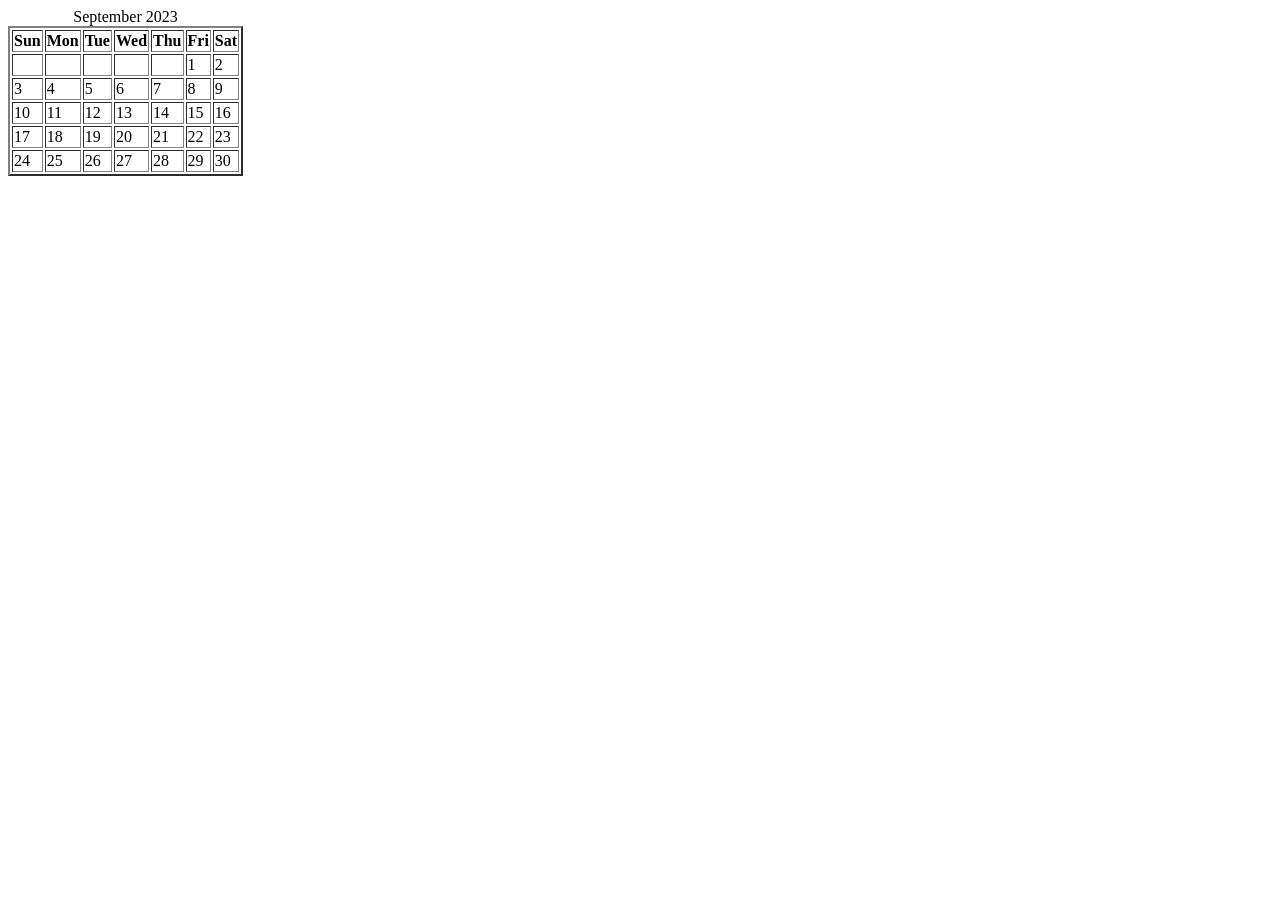
<file: Mobile_Code/calendar.html>
<!DOCTYPE html>
<html>
<head>
<title>Calendar</title>
</head>
<body>
<table border="2">
<caption>September 2023</caption>
<tr><th>Sun</th>
<th>Mon</th>
<th>Tue</th>
<th>Wed</th>
<th>Thu</th>
<th>Fri</th>
<th>Sat</th></tr>
<tr><td></td>
<td></td>
<td></td>
<td></td>
<td></td>
<td>1</td>
<td>2</td></tr>
<tr><td>3</td>
<td>4</td>
<td>5</td>
<td>6</td>
<td>7</td>
<td>8</td>
<td>9</td></tr>
<tr><td>10</td>
<td>11</td>
<td>12</td>
<td>13</td>
<td>14</td>
<td>15</td>
<td>16</td></tr>
<tr><td>17</td>
<td>18</td>
<td>19</td>
<td>20</td>
<td>21</td>
<td>22</td>
<td>23</td></tr>
<tr><td>24</td>
<td>25</td>
<td>26</td>
<td>27</td>
<td>28</td>
<td>29</td>
<td>30</td></tr>
</table>
</body>
</html>
</file>
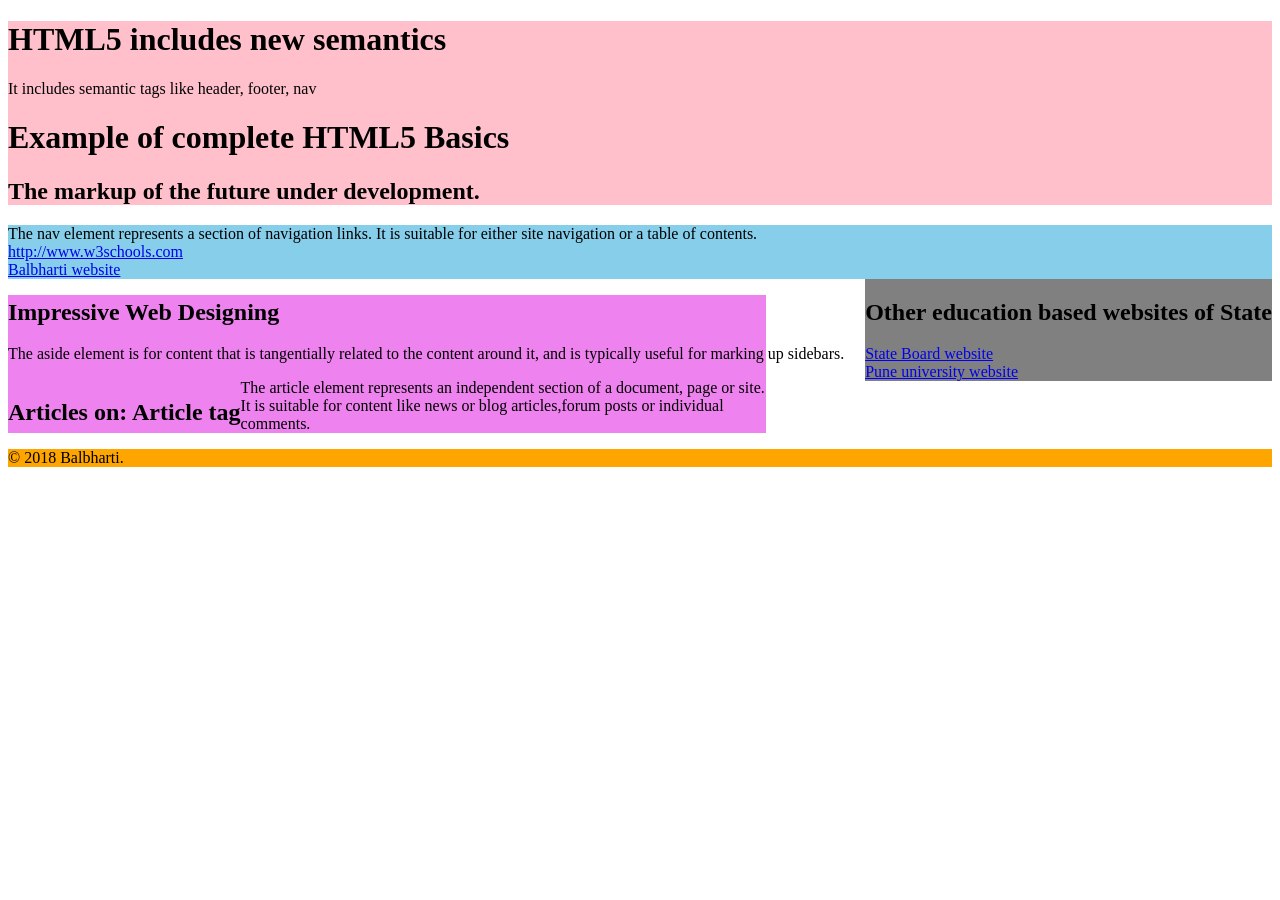
<file: Mobile_Code/semantic.html>
<!DOCTYPE html>
<html>
<head>
<style>
header {background-color:pink;width 100%;height:20%}
nav{background-color:skyblue;width:100%;height:20%}
aside {background-color:grey;width:40 %;height:42%;float:right}
section {background-color:lightyellow width:60%;height:10%;float:left}
article {background-color:violet;width: 60%;height:40%}
footer {background-color:orange; width :100%;height:10%}
</style>
</head>
<body>
<header>
<h1>HTML5 includes new semantics</h1>
<p>It includes semantic tags like header, footer, nav
<h1>Example of complete HTML5
Basics</h1>
<h2>The markup of the future under
development.</h2></p></header>
<nav>The nav element represents a section of navigation links. It is suitable for either site navigation or a table of contents.<br>
<a href="/">http://www.w3schools.com</a><br>
<a href="http://www.ebalbharati.in">Balbharti website</a><br></nav>
<aside>
<h1>Other education based websites of State</h1>
<a href="http://mahahsscboard.ac.in">State Board website</a><br>
<a href="http://unipune.ac.in">Pune university website</a><br>
</aside>
<section>
<h1>Impressive Web Designing</h1>
<p>The aside element is for content that is tangentially related to the content around it, and is typically useful for marking up sidebars.</p>
</section>
<section>
<h1>Articles on: Article tag</h1>
</section>
<article>
<p>The article element represents an independent section of a document, page or site. It is suitable for content like news or blog articles,forum posts or individual comments.</p>
</article>
<footer>© 2018 Balbharti.</footer>
</body>
</html>
</file>
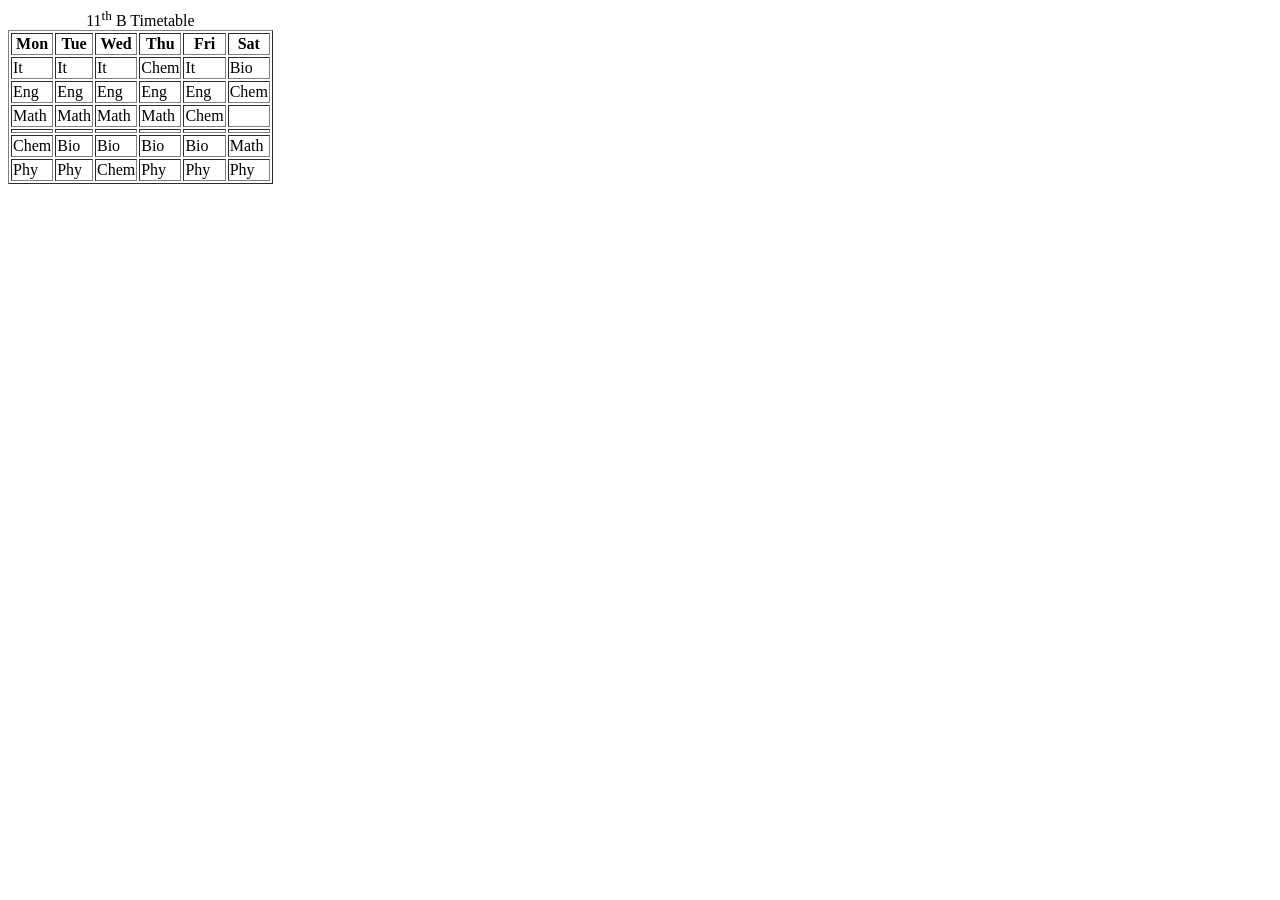
<file: Mobile_Code/Timetable.html>
<!DOCTYPE html>
<html>
<head>
<title>11th Timetable</title>
</head>
<body>
<table border="1">
<caption>11<sup>th</sup> B Timetable</caption>
<tr><th>Mon</th>
<th>Tue</th>
<th>Wed</th>
<th>Thu</th>
<th>Fri</th>
<th>Sat</th></tr>
<tr><td>It</td>
<td>It</td>
<td>It</td>
<td>Chem</td>
<td>It</td>
<td>Bio</td></tr>
<tr><td>Eng</td>
<td>Eng</td>
<td>Eng</td>
<td>Eng</td>
<td>Eng</td>
<td>Chem</td></tr>
<tr><td>Math</td>
<td>Math</td>
<td>Math</td>
<td>Math</td>
<td>Chem</td>
<td></td></tr>
<tr><td></td>
<td></td>
<td></td>
<td></td>
<td></td>
<td></td></tr>
<tr><td>Chem</td>
<td>Bio</td>
<td>Bio</td>
<td>Bio</td>
<td>Bio</td>
<td>Math</td></tr>
<tr><td>Phy</td>
<td>Phy</td>
<td>Chem</td>
<td>Phy</td>
<td>Phy</td>
<td>Phy</td></tr>
</table>
</body>
</html>
</file>
